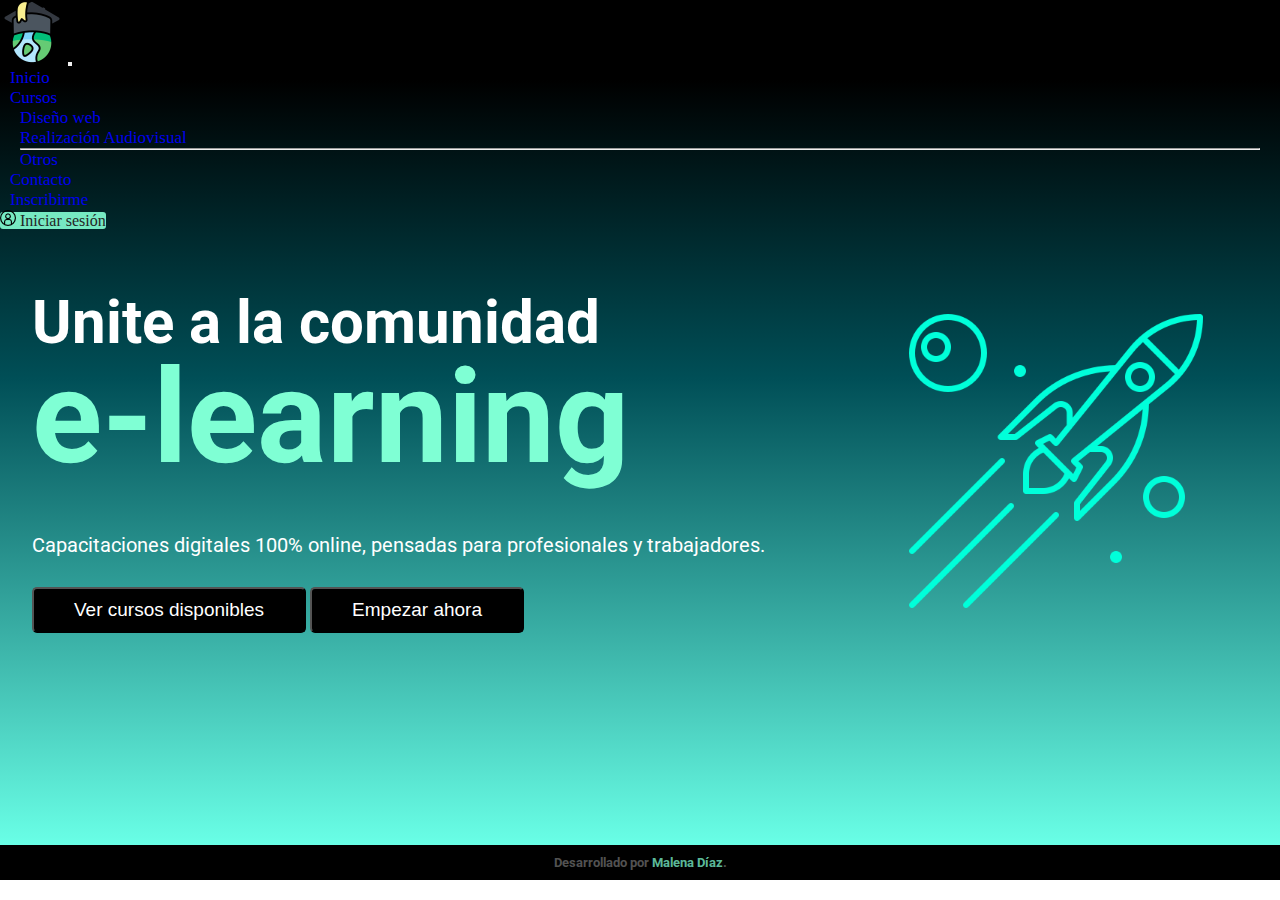
<file: index.html>
<!DOCTYPE html>
<html lang="en">
<head>
  <meta charset="UTF-8">
  <meta http-equiv="X-UA-Compatible" content="IE=edge">
  <meta name="viewport" content="width=device-width, initial-scale=1.0">
  <title>E-learning | Academia online</title>
  <meta name="description" content="Simulador de academia online. Web dinámica desarrollada con HTML, CSS y JS por Malena Díaz.">
  <meta name="keywords" content="simulador, academia online, educación, diseño web, realización audiovisual, javascript">
  <meta name="author" content="Malena Díaz">
  <meta property="og: title" content="E-learning | Simulador de academia online">
  <meta property="og: description" content="Simulador de academia online. Web dinámica desarrollada con HTML, CSS y JS por Malena Díaz.">
  <meta property="og: image" content="images/nave-espacial.png">
  <meta property="og: url" content="https://diazlopezmalena.github.io/academiaonline-js/">
  <meta property="og: locale" content="es_ES">
  <link rel="shortcut icon" href="images/logo.png" type="image/x-icon">
  <link rel="stylesheet" href="css/style.css">
  <link href="https://cdn.jsdelivr.net/npm/bootstrap@5.0.2/dist/css/bootstrap.min.css" rel="stylesheet" integrity="sha384-EVSTQN3/azprG1Anm3QDgpJLIm9Nao0Yz1ztcQTwFspd3yD65VohhpuuCOmLASjC" crossorigin="anonymous">
  <link rel="preconnect" href="https://fonts.googleapis.com"> <link rel="preconnect" href="https://fonts.gstatic.com" crossorigin> <link href="https://fonts.googleapis.com/css2?family=Roboto&display=swap" rel="stylesheet">
</head>
<body>
  <header>
    <nav class="navbar navbar-expand-lg navbar-dark bg-dark navBS">
      <div class="container-fluid navBSMenu">
        <a class="navbar-brand" href="index.html"><img src="images/logo.png" alt="Logo de la academia online."></a>
        <button class="navbar-toggler" type="button" data-bs-toggle="collapse" data-bs-target="#navbarSupportedContent"
          aria-controls="navbarSupportedContent" aria-expanded="false" aria-label="Toggle navigation">
          <span class="navbar-toggler-icon"></span>
        </button>
        <div class="collapse navbar-collapse" id="navbarSupportedContent">
          <ul class="navbar-nav me-auto mb-2 mb-lg-0">
            <li class="nav-item">
              <a class="nav-link active" aria-current="page" href="index.html">Inicio</a>
            </li>
            <li class="nav-item dropdown">
              <a class="nav-link dropdown-toggle" href="#" id="navbarDropdown" role="button" data-bs-toggle="dropdown"
                aria-expanded="false">
                Cursos
              </a>
              <ul class="dropdown-menu" aria-labelledby="navbarDropdown">
                <li><a class="dropdown-item" href="pages/error404.html">Diseño web</a></li>
                <li><a class="dropdown-item" href="pages/error404.html">Realización Audiovisual</a></li>
                <li>
                  <hr class="dropdown-divider">
                </li>
                <li><a class="dropdown-item" href="pages/error404.html">Otros</a></li>
              </ul>
            <li class="nav-item">
              <a class="nav-link" href="pages/contact.html">Contacto</a>
            </li>
            <li class="nav-item">
              <a class="nav-link" href="pages/inscriptions.html">Inscribirme</a>
            </li>
            </li>
          </ul>
          <form class="d-flex">
            <a class="nav-link login" href="pages/login.html"><img src="images/loginIcon.png" alt=""><span class="session"> Iniciar sesión</span></a>
          </form>
        </div>
      </div>
    </nav>
  </header>
  <main class="mainHome">
    <div class="mainHomePresentation">
      <div class="mainHomePresentationText">
        <h1>Unite a la comunidad</br><span>e-learning</span></h1>
        <p>Capacitaciones digitales 100% online, pensadas para profesionales y trabajadores.</p>
        <button id="bttnIndexCourses" class="button">Ver cursos disponibles</button>
        <a href="pages/inscriptions.html"><button id="bttnStartCourses" class="button">Empezar ahora</button></a>
      </div>
      <div class="mainHomePresentationImg">
        <img src="images/nave-espacial.png" alt="Imagen ilustrativa de una nave en el espacio.">
      </div>
    </div>
  </main>
  <footer class="footer">
    <h2 id="copyright">Desarrollado por <a href="https://diazlopezmalena.netlify.app/" target="_blank">Malena Díaz</a>.</h2>
  </footer>
  <script src="https://cdn.jsdelivr.net/npm/bootstrap@5.0.2/dist/js/bootstrap.bundle.min.js" integrity="sha384-MrcW6ZMFYlzcLA8Nl+NtUVF0sA7MsXsP1UyJoMp4YLEuNSfAP+JcXn/tWtIaxVXM" crossorigin="anonymous"></script>
  <script src="https://code.jquery.com/jquery-3.6.0.min.js" integrity="sha256-/xUj+3OJU5yExlq6GSYGSHk7tPXikynS7ogEvDej/m4=" crossorigin="anonymous"></script>
  <script src="js/index.js"></script>
</body>
</html>
</file>
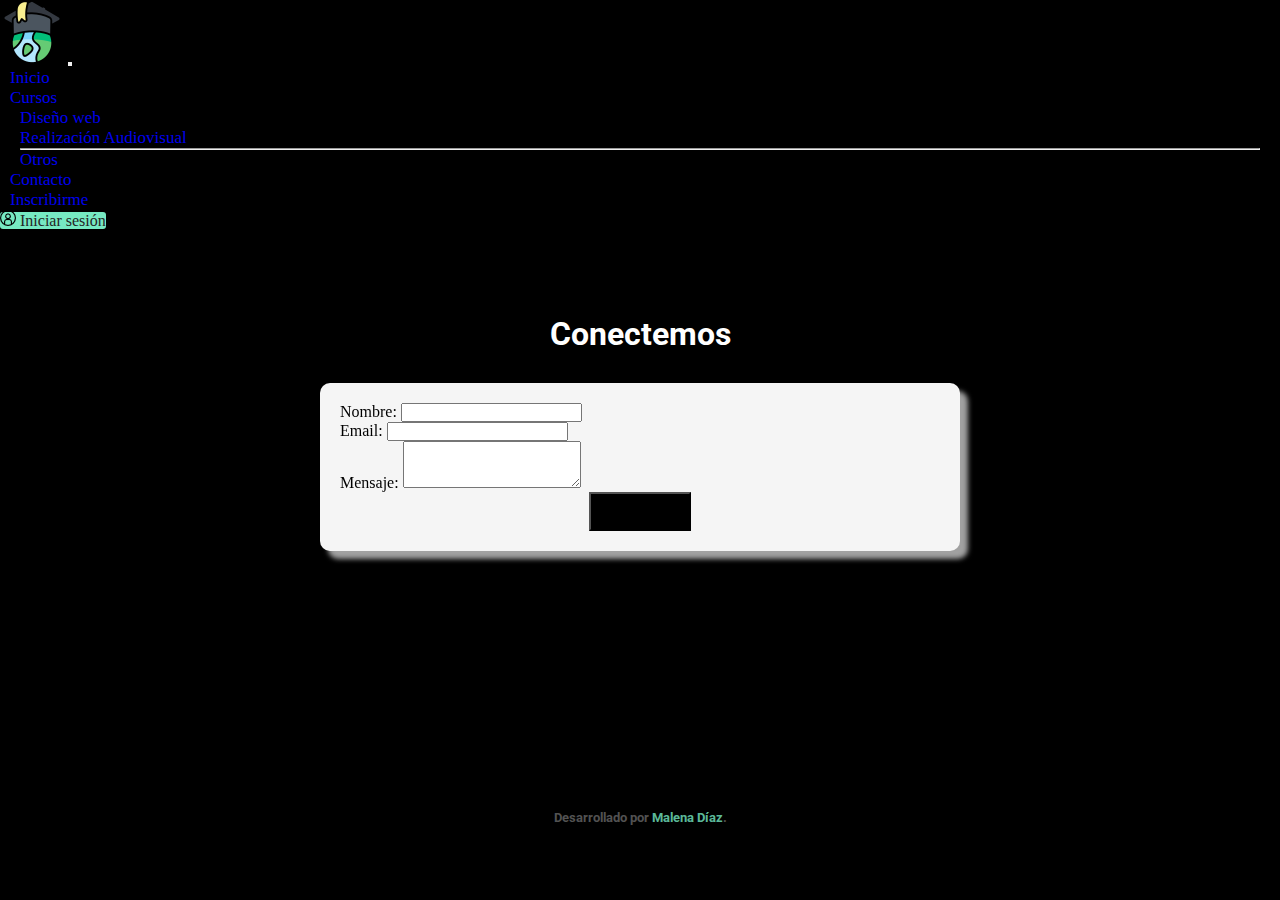
<file: pages/contact.html>
<!DOCTYPE html>
<html lang="en">
<head>
    <meta charset="UTF-8">
    <meta http-equiv="X-UA-Compatible" content="IE=edge">
    <meta name="viewport" content="width=device-width, initial-scale=1.0">
    <title>Contacto | E-learning</title>
    <meta name="description" content="Página de contacto. Web dinámica desarrollada con HTML, CSS y JS por Malena Díaz.">
    <meta name="keywords" content="simulador, academia online, educación, form, formulario, contacto, javascript">
    <meta name="author" content="Malena Díaz">
    <meta property="og: title" content="Contacto | Simulador de academia online">
    <meta property="og: description" content="Página de contacto. Web dinámica desarrollada con HTML, CSS y JS por Malena Díaz.">
    <meta property="og: image" content="images/nave-espacial.png">
    <meta property="og: url" content="https://diazlopezmalena.github.io/academiaonline-js/">
    <meta property="og: locale" content="es_ES">
    <link rel="shortcut icon" href="../images/logo.png" type="image/x-icon">
    <link rel="stylesheet" href="../css/style.css">
    <link href="https://cdn.jsdelivr.net/npm/bootstrap@5.0.2/dist/css/bootstrap.min.css" rel="stylesheet" integrity="sha384-EVSTQN3/azprG1Anm3QDgpJLIm9Nao0Yz1ztcQTwFspd3yD65VohhpuuCOmLASjC" crossorigin="anonymous">
    <link rel="preconnect" href="https://fonts.googleapis.com"> <link rel="preconnect" href="https://fonts.gstatic.com" crossorigin> <link href="https://fonts.googleapis.com/css2?family=Roboto&display=swap" rel="stylesheet">
    <link href="https://unpkg.com/aos@2.3.1/dist/aos.css" rel="stylesheet">
</head>
<body class="bodyContact">
    <header>
        <nav class="navbar navbar-expand-lg navbar-dark bg-dark navBS">
          <div class="container-fluid navBSMenu">
            <a class="navbar-brand" href="../index.html"><img src="../images/logo.png" alt="Logo de la academia online."></a>
            <button class="navbar-toggler" type="button" data-bs-toggle="collapse" data-bs-target="#navbarSupportedContent"
              aria-controls="navbarSupportedContent" aria-expanded="false" aria-label="Toggle navigation">
              <span class="navbar-toggler-icon"></span>
            </button>
            <div class="collapse navbar-collapse" id="navbarSupportedContent">
              <ul class="navbar-nav me-auto mb-2 mb-lg-0">
                <li class="nav-item">
                  <a class="nav-link active" aria-current="page" href="../index.html">Inicio</a>
                </li>
                <li class="nav-item dropdown">
                  <a class="nav-link dropdown-toggle" href="#" id="navbarDropdown" role="button" data-bs-toggle="dropdown"
                    aria-expanded="false">
                    Cursos
                  </a>
                  <ul class="dropdown-menu" aria-labelledby="navbarDropdown">
                    <li><a class="dropdown-item" href="../pages/error404.html">Diseño web</a></li>
                    <li><a class="dropdown-item" href="../pages/error404.html">Realización Audiovisual</a></li>
                    <li>
                      <hr class="dropdown-divider">
                    </li>
                    <li><a class="dropdown-item" href="../pages/error404.html">Otros</a></li>
                  </ul>
                <li class="nav-item">
                  <a class="nav-link" href="../pages/contact.html">Contacto</a>
                </li>
                <li class="nav-item">
                  <a class="nav-link" href="inscriptions.html">Inscribirme</a>
                </li>
                </li>
              </ul>
              <form class="d-flex">
                <a class="nav-link login" href="login.html"><img src="../images/loginIcon.png" alt=""><span class="session"> Iniciar sesión</span></a>
              </form>
            </div>
          </div>
        </nav>
    </header>
    <main class="mainPContacto">
        <div class="mainPagesH">
            <h1>Conectemos</h1>
          </div>
        <div class="contenedorContacto" data-aos="fade-left" data-aos-duration="1500">
            <form class="row g-3" name="contact" method="POST" data-netlify="true">
                <div class="col-md-6">
                    <label for="inputNombre" class="form-label">Nombre:</label>
                    <input type="text" name="name" class="form-control" id="inputNombre">
                </div>
                <div class="col-md-6">
                    <label for="inputEmail4" class="form-label">Email:</label>
                    <input type="email" name="email" class="form-control" id="inputEmail">
                </div>
                <div class="mb-3">
                    <label for="exampleFormControlTextarea1" class="form-label">Mensaje:</label>
                    <textarea name="message" class="form-control" id="exampleFormControlTextarea1" rows="3"></textarea>
                </div>
                <div class="col-12" id="contenedorContactoButton">
                    <button type="submit" class="btn btn-primary">Enviar</button>
                </div>
            </form>
        </div>
    </main>
    <footer class="footer">
        <h2 id="copyright">Desarrollado por <a href="https://diazlopezmalena.netlify.app/" target="_blank">Malena Díaz</a>.</h2>
    </footer>
    <script src="https://unpkg.com/aos@2.3.1/dist/aos.js"></script>
    <script>
        AOS.init();
    </script>
    <script src="https://cdn.jsdelivr.net/npm/bootstrap@5.0.2/dist/js/bootstrap.bundle.min.js" integrity="sha384-MrcW6ZMFYlzcLA8Nl+NtUVF0sA7MsXsP1UyJoMp4YLEuNSfAP+JcXn/tWtIaxVXM" crossorigin="anonymous"></script>
</body>
</html>
</file>
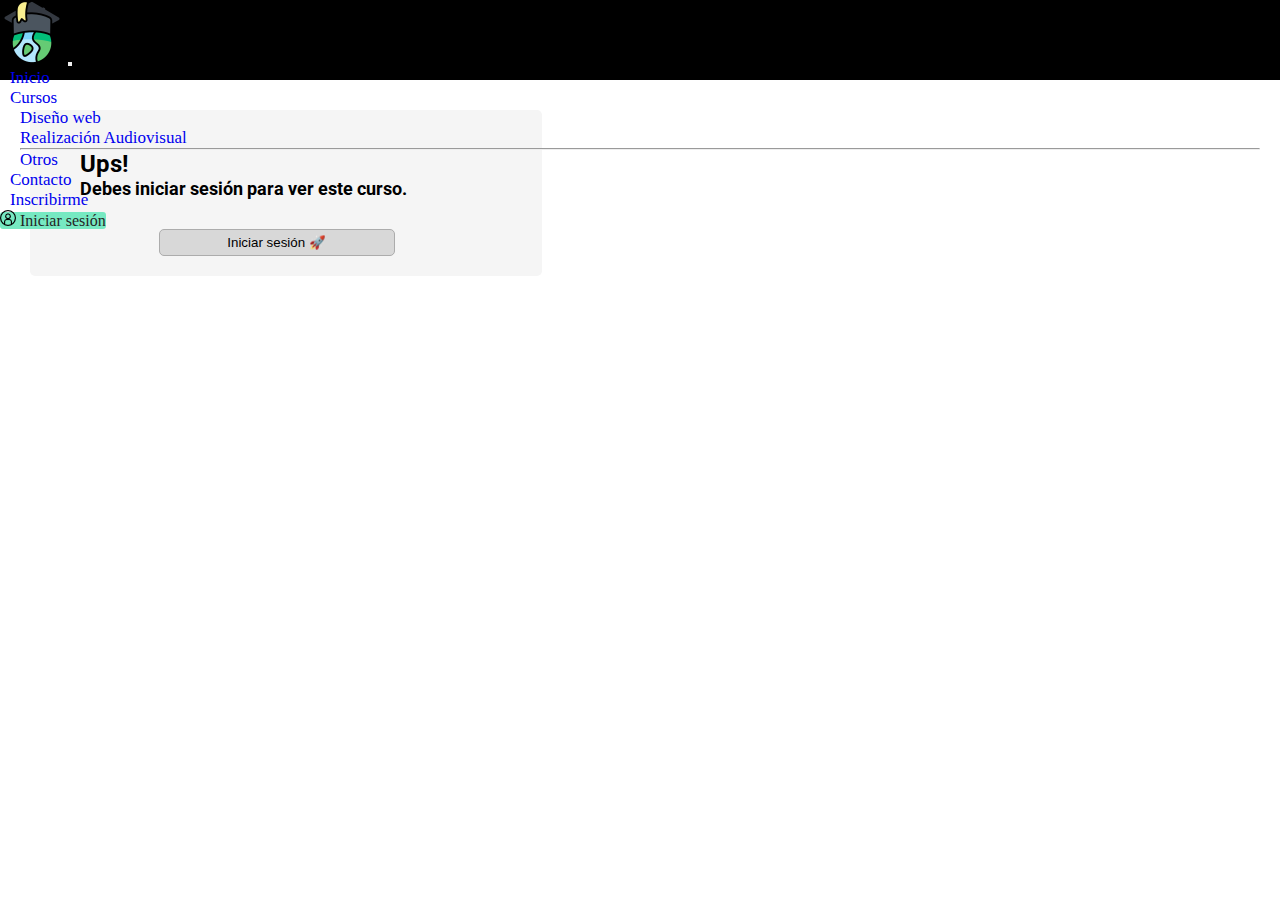
<file: pages/course.html>
<!DOCTYPE html>
<html lang="en">
<head>
    <meta charset="UTF-8">
    <meta http-equiv="X-UA-Compatible" content="IE=edge">
    <meta name="viewport" content="width=device-width, initial-scale=1.0">
    <title>Curso E-learning</title>
    <meta name="description" content="Página de un curso virtual. Web dinámica desarrollada con HTML, CSS y JS por Malena Díaz.">
    <meta name="keywords" content="simulador, academia online, educación, diseño web, realización audiovisual, javascript">
    <meta name="author" content="Malena Díaz">
    <meta property="og: title" content="Curso virtual | Simulador de academia online">
    <meta property="og: description" content="Página de un curso virtual. Web dinámica desarrollada con HTML, CSS y JS por Malena Díaz.">
    <meta property="og: image" content="images/nave-espacial.png">
    <meta property="og: url" content="https://diazlopezmalena.github.io/academiaonline-js/">
    <meta property="og: locale" content="es_ES">
    <link rel="shortcut icon" href="../images/logo.png" type="image/x-icon">
    <link rel="stylesheet" href="../css/style.css">
    <link href="https://cdn.jsdelivr.net/npm/bootstrap@5.0.2/dist/css/bootstrap.min.css" rel="stylesheet" integrity="sha384-EVSTQN3/azprG1Anm3QDgpJLIm9Nao0Yz1ztcQTwFspd3yD65VohhpuuCOmLASjC" crossorigin="anonymous">
    <link rel="preconnect" href="https://fonts.googleapis.com"> <link rel="preconnect" href="https://fonts.gstatic.com" crossorigin> <link href="https://fonts.googleapis.com/css2?family=Roboto&display=swap" rel="stylesheet">
</head>
<body>
    <header>
        <nav class="navbar navbar-expand-lg navbar-dark bg-dark navBS">
            <div class="container-fluid navBSMenu">
                <a class="navbar-brand" href="../index.html"><img src="../images/logo.png"
                        alt="Logo de la academia online."></a>
                <button class="navbar-toggler" type="button" data-bs-toggle="collapse"
                    data-bs-target="#navbarSupportedContent" aria-controls="navbarSupportedContent" aria-expanded="false"
                    aria-label="Toggle navigation">
                    <span class="navbar-toggler-icon"></span>
                </button>
                <div class="collapse navbar-collapse" id="navbarSupportedContent">
                    <ul class="navbar-nav me-auto mb-2 mb-lg-0">
                        <li class="nav-item">
                            <a class="nav-link active" aria-current="page" href="../index.html">Inicio</a>
                        </li>
                        <li class="nav-item dropdown">
                            <a class="nav-link dropdown-toggle" href="#" id="navbarDropdown" role="button"
                                data-bs-toggle="dropdown" aria-expanded="false">
                                Cursos
                            </a>
                            <ul class="dropdown-menu" aria-labelledby="navbarDropdown">
                              <li><a class="dropdown-item" href="../pages/error404.html">Diseño web</a></li>
                              <li><a class="dropdown-item" href="../pages/error404.html">Realización Audiovisual</a></li>
                              <li>
                                <hr class="dropdown-divider">
                              </li>
                              <li><a class="dropdown-item" href="../pages/error404.html">Otros</a></li>
                            </ul>
                        <li class="nav-item">
                            <a class="nav-link" href="../pages/contact.html">Contacto</a>
                        </li>
                        <li class="nav-item">
                            <a class="nav-link" href="inscriptions.html">Inscribirme</a>
                        </li>
                        </li>
                    </ul>
                    <form class="d-flex">
                        <a class="nav-link login" href="login.html"><img src="../images/loginIcon.png" alt=""><span
                                class="session"> Iniciar sesión</span></a>
                    </form>
                </div>
            </div>
        </nav>
    </header>
    <main class="mainCourse">
        <h1 class="hCourses">Curso Introductorio</h1>
        <div class="container courseMain">
            <div class="courseMainVideo">
                <iframe width="100%" height="100%" src="https://www.youtube.com/embed/uvQydh-2zzo" title="YouTube video player" frameborder="0" allow="accelerometer; autoplay; clipboard-write; encrypted-media; gyroscope; picture-in-picture" allowfullscreen></iframe>
            </div>
            <div class="courseMainText">
                <p class="tagFree">Gratis</p>
                <h2>¡Empecemos!</h2>
                <p>Lorem ipsum dolor sit amet consectetur adipisicing elit. Iusto rerum obcaecati praesentium. Est veritatis sit sunt nostrum natus! Expedita hic ea dicta perferendis fugiat, assumenda reiciendis odit neque ab officia.</p>
                <p class="tag">Adobe Premiere</p>
                <p class="tag">Inicial</p>
                <ul>
                    <li>✔ Videos.</li>
                    <li>✔ Bibliografía.</li>
                    <li>✔ Actividades prácticas.</li>
                    <li>✔ Tutorías.</li>
                </ul>
            </div>
        </div>
        <div class="accordion lessons" id="accordionExample">
            <div class="accordion-item">
              <h2 class="accordion-header" id="headingOne">
                <button class="accordion-button" type="button" data-bs-toggle="collapse" data-bs-target="#collapseOne" aria-expanded="true" aria-controls="collapseOne">
                  Clase 1
                </button>
              </h2>
              <div id="collapseOne" class="accordion-collapse collapse show" aria-labelledby="headingOne" data-bs-parent="#accordionExample">
                <div class="accordion-body">
                  <p><strong>Lorem ipsu.</strong> Lorem ipsum dolor, sit amet consectetur adipisicing elit. Ipsum ullam obcaecati veniam! Quas quos corporis asperiores quibusdam ratione atque voluptatibus unde neque, et minus nisi quo, doloremque, suscipit expedita esse. Lorem, ipsum dolor sit amet consectetur adipisicing elit. Iste, laboriosam? Provident blanditiis recusandae ipsam dolorem. Nesciunt, nemo! Dolorum repudiandae ratione voluptatibus nostrum quod, doloremque, velit mollitia officiis obcaecati odit eum. Lorem ipsum dolor sit amet consectetur adipisicing elit. Temporibus autem iusto ullam similique cum. Facilis, saepe esse. Eos labore quasi fugit molestiae qui consequatur ad inventore a quam, magnam non.</p>
                  <p>Lorem ipsum dolor, sit amet consectetur adipisicing elit. Ipsum ullam obcaecati veniam! Quas quos corporis asperiores quibusdam ratione atque voluptatibus unde neque, et minus nisi quo, doloremque, suscipit expedita esse. Lorem, ipsum dolor sit amet consectetur adipisicing elit. Iste, laboriosam? Provident blanditiis recusandae ipsam dolorem. Nesciunt, nemo! Dolorum repudiandae ratione voluptatibus nostrum quod, doloremque, velit mollitia officiis obcaecati odit eum. Lorem ipsum dolor sit amet consectetur adipisicing elit. Temporibus autem iusto ullam similique cum. Facilis, saepe esse. Eos labore quasi fugit molestiae qui consequatur ad inventore a quam, magnam non.</p>
                </div>
              </div>
            </div>
            <div class="accordion-item">
              <h2 class="accordion-header" id="headingTwo">
                <button class="accordion-button collapsed" type="button" data-bs-toggle="collapse" data-bs-target="#collapseTwo" aria-expanded="false" aria-controls="collapseTwo">
                  Clase 2
                </button>
              </h2>
              <div id="collapseTwo" class="accordion-collapse collapse" aria-labelledby="headingTwo" data-bs-parent="#accordionExample">
                <div class="accordion-body">
                    <strong>Lorem ipsu.</strong> Lorem ipsum dolor, sit amet consectetur adipisicing elit. Ipsum ullam obcaecati veniam! Quas quos corporis asperiores quibusdam ratione atque voluptatibus unde neque, et minus nisi quo, doloremque, suscipit expedita esse. Lorem, ipsum dolor sit amet consectetur adipisicing elit. Iste, laboriosam? Provident blanditiis recusandae ipsam dolorem. Nesciunt, nemo! Dolorum repudiandae ratione voluptatibus nostrum quod, doloremque, velit mollitia officiis obcaecati odit eum. Lorem ipsum dolor sit amet consectetur adipisicing elit. Temporibus autem iusto ullam similique cum. Facilis, saepe esse. Eos labore quasi fugit molestiae qui consequatur ad inventore a quam, magnam non.
                </div>
              </div>
            </div>
            <div class="accordion-item">
              <h2 class="accordion-header" id="headingThree">
                <button class="accordion-button collapsed" type="button" data-bs-toggle="collapse" data-bs-target="#collapseThree" aria-expanded="false" aria-controls="collapseThree">
                  Clase 3
                </button>
              </h2>
              <div id="collapseThree" class="accordion-collapse collapse" aria-labelledby="headingThree" data-bs-parent="#accordionExample">
                <div class="accordion-body">
                    <strong>Lorem ipsu.</strong> Lorem ipsum dolor, sit amet consectetur adipisicing elit. Ipsum ullam obcaecati veniam! Quas quos corporis asperiores quibusdam ratione atque voluptatibus unde neque, et minus nisi quo, doloremque, suscipit expedita esse. Lorem, ipsum dolor sit amet consectetur adipisicing elit. Iste, laboriosam? Provident blanditiis recusandae ipsam dolorem. Nesciunt, nemo! Dolorum repudiandae ratione voluptatibus nostrum quod, doloremque, velit mollitia officiis obcaecati odit eum. Lorem ipsum dolor sit amet consectetur adipisicing elit. Temporibus autem iusto ullam similique cum. Facilis, saepe esse. Eos labore quasi fugit molestiae qui consequatur ad inventore a quam, magnam non.
                </div>
              </div>
            </div>
        </div>
    </main>
    <script src="https://cdn.jsdelivr.net/npm/bootstrap@5.0.2/dist/js/bootstrap.bundle.min.js" integrity="sha384-MrcW6ZMFYlzcLA8Nl+NtUVF0sA7MsXsP1UyJoMp4YLEuNSfAP+JcXn/tWtIaxVXM" crossorigin="anonymous"></script>
    <script src="https://code.jquery.com/jquery-3.6.0.min.js" integrity="sha256-/xUj+3OJU5yExlq6GSYGSHk7tPXikynS7ogEvDej/m4=" crossorigin="anonymous"></script>
    <script src="../js/login.js"></script>
    <script src="../js/course.js"></script>
</body>
</html>
</file>
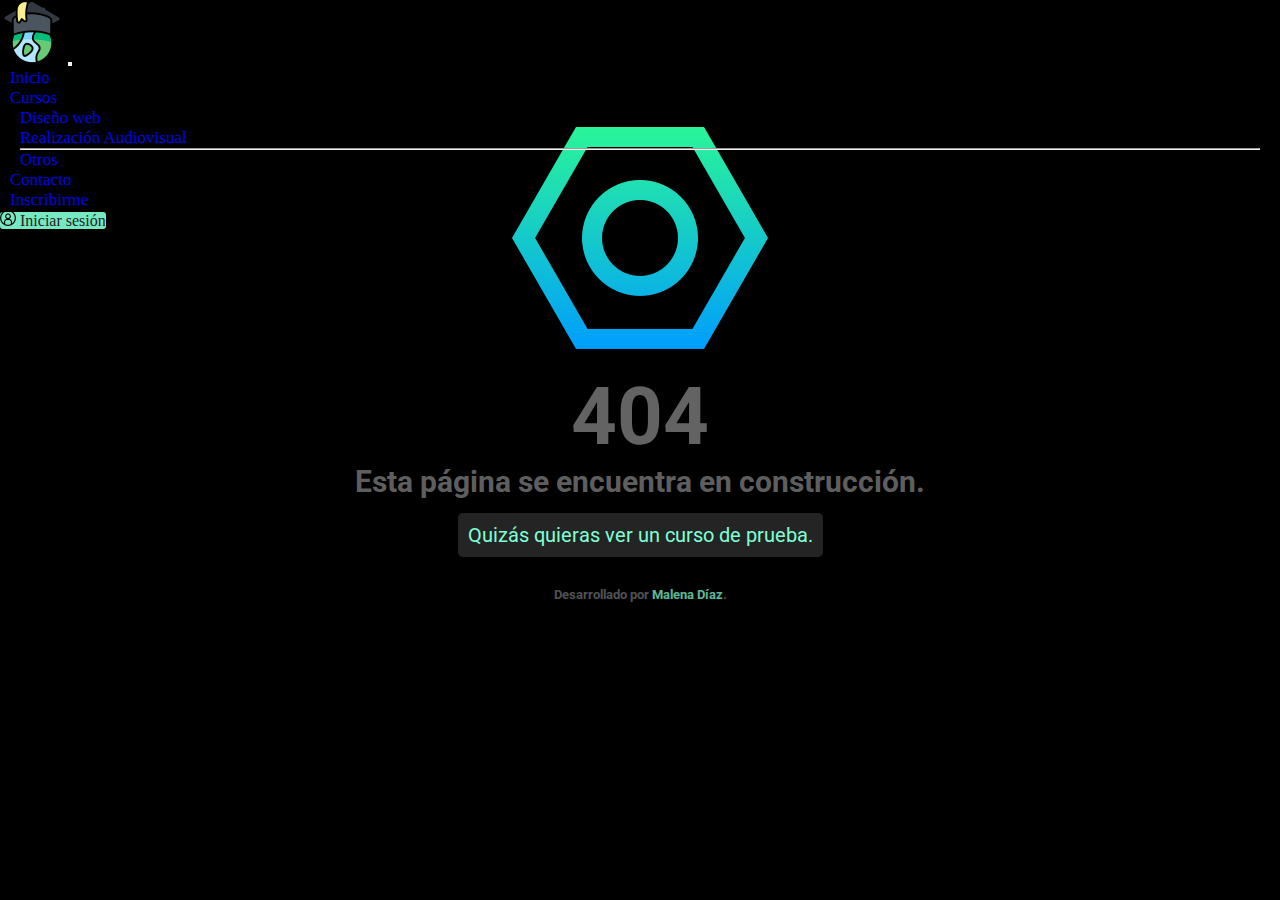
<file: pages/error404.html>
<!DOCTYPE html>
<html lang="en">
<head>
    <meta charset="UTF-8">
    <meta http-equiv="X-UA-Compatible" content="IE=edge">
    <meta name="viewport" content="width=device-width, initial-scale=1.0">
    <title>E-learning | Academia online</title>
    <meta name="description" content="Página de error. Web dinámica desarrollada con HTML, CSS y JS por Malena Díaz.">
    <meta name="keywords" content="simulador, academia online, educación, diseño web, realización audiovisual, javascript">
    <meta name="author" content="Malena Díaz">
    <meta property="og: title" content="E-learning | Simulador de academia online">
    <meta property="og: description" content="Simulador de academia online. Web dinámica desarrollada con HTML, CSS y JS por Malena Díaz.">
    <meta property="og: image" content="images/nave-espacial.png">
    <meta property="og: url" content="https://diazlopezmalena.github.io/academiaonline-js/">
    <meta property="og: locale" content="es_ES">
    <link rel="shortcut icon" href="../images/logo.png" type="image/x-icon">
    <link rel="stylesheet" href="../css/style.css">
    <link href="https://cdn.jsdelivr.net/npm/bootstrap@5.0.2/dist/css/bootstrap.min.css" rel="stylesheet" integrity="sha384-EVSTQN3/azprG1Anm3QDgpJLIm9Nao0Yz1ztcQTwFspd3yD65VohhpuuCOmLASjC" crossorigin="anonymous">
    <link rel="preconnect" href="https://fonts.googleapis.com"> <link rel="preconnect" href="https://fonts.gstatic.com" crossorigin> <link href="https://fonts.googleapis.com/css2?family=Roboto&display=swap" rel="stylesheet">
</head>
<body class="bodyContact">
    <header>
        <nav class="navbar navbar-expand-lg navbar-dark bg-dark navBS">
          <div class="container-fluid navBSMenu">
            <a class="navbar-brand" href="../index.html"><img src="../images/logo.png" alt="Logo de la academia online."></a>
            <button class="navbar-toggler" type="button" data-bs-toggle="collapse" data-bs-target="#navbarSupportedContent"
              aria-controls="navbarSupportedContent" aria-expanded="false" aria-label="Toggle navigation">
              <span class="navbar-toggler-icon"></span>
            </button>
            <div class="collapse navbar-collapse" id="navbarSupportedContent">
              <ul class="navbar-nav me-auto mb-2 mb-lg-0">
                <li class="nav-item">
                  <a class="nav-link active" aria-current="page" href="../index.html">Inicio</a>
                </li>
                <li class="nav-item dropdown">
                  <a class="nav-link dropdown-toggle" href="#" id="navbarDropdown" role="button" data-bs-toggle="dropdown"
                    aria-expanded="false">
                    Cursos
                  </a>
                  <ul class="dropdown-menu" aria-labelledby="navbarDropdown">
                    <li><a class="dropdown-item" href="../pages/error404.html">Diseño web</a></li>
                    <li><a class="dropdown-item" href="../pages/error404.html">Realización Audiovisual</a></li>
                    <li>
                      <hr class="dropdown-divider">
                    </li>
                    <li><a class="dropdown-item" href="../pages/error404.html">Otros</a></li>
                  </ul>
                <li class="nav-item">
                  <a class="nav-link" href="../pages/contact.html">Contacto</a>
                </li>
                <li class="nav-item">
                  <a class="nav-link" href="inscriptions.html">Inscribirme</a>
                </li>
                </li>
              </ul>
              <form class="d-flex">
                <a class="nav-link login" href="login.html"><img src="../images/loginIcon.png" alt=""><span class="session"> Iniciar sesión</span></a>
              </form>
            </div>
          </div>
        </nav>
    </header>
    <main class="error">
        <div class="container-fluid errorCaja">
            <img src="../images/tuerca.png" alt="Imagen ilustrativa de una tuerca.">
            <h1>404</h1>
            <h2>Esta página se encuentra en construcción.</h2>
            <p><a href="../pages/login.html">Quizás quieras ver un curso de prueba.</a></p>
        </div>
    </main>
    <footer class="footer">
        <h2 id="copyright">Desarrollado por <a href="https://diazlopezmalena.netlify.app/" target="_blank">Malena Díaz</a>.</h2>
    </footer>
    <script src="https://unpkg.com/aos@2.3.1/dist/aos.js"></script>
    <script>
        AOS.init();
    </script>
    <script src="https://cdn.jsdelivr.net/npm/bootstrap@5.0.2/dist/js/bootstrap.bundle.min.js" integrity="sha384-MrcW6ZMFYlzcLA8Nl+NtUVF0sA7MsXsP1UyJoMp4YLEuNSfAP+JcXn/tWtIaxVXM" crossorigin="anonymous"></script>
</body>
</html>
</file>
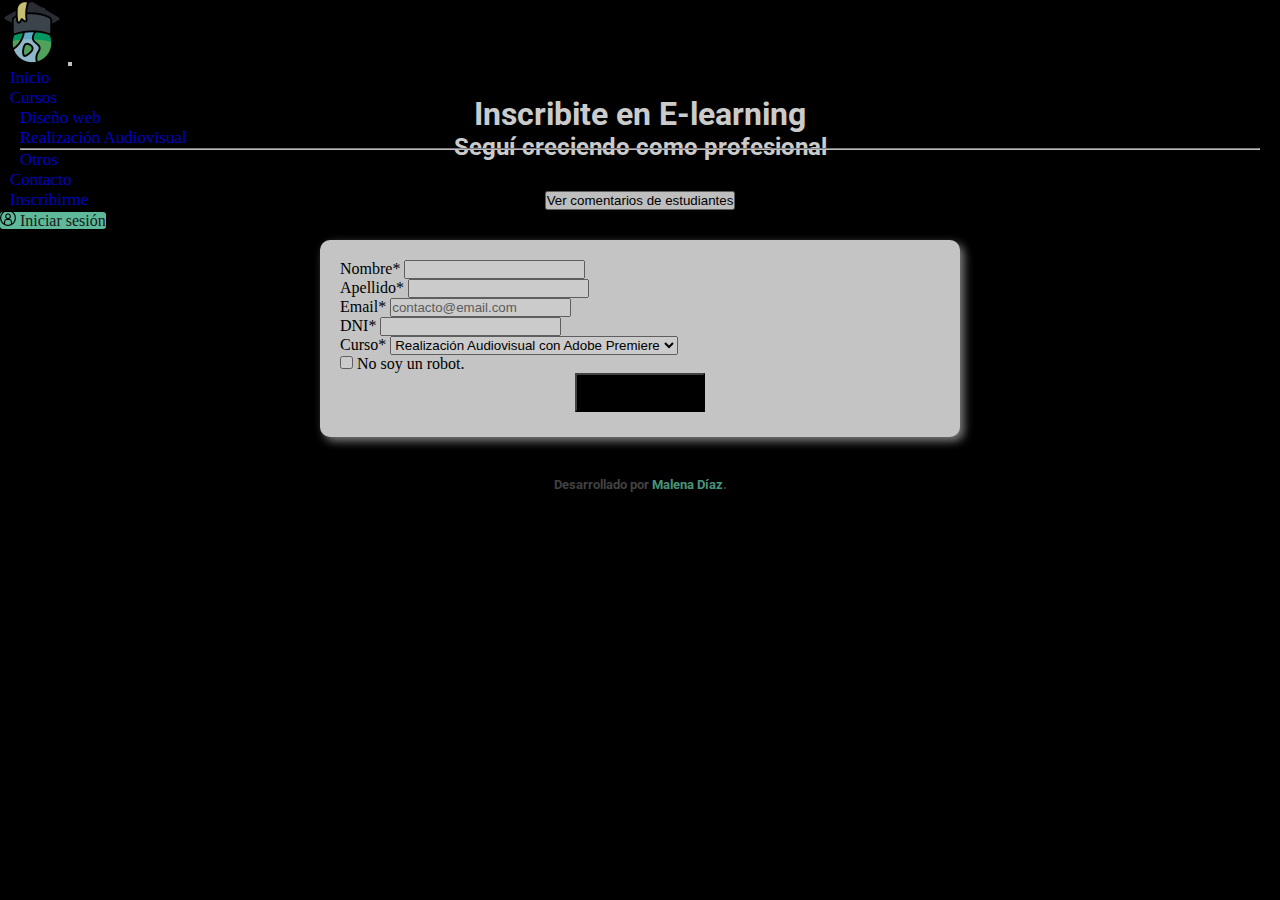
<file: pages/inscriptions.html>
<!DOCTYPE html>
<html lang="en">
<head>
  <meta charset="UTF-8">
  <meta http-equiv="X-UA-Compatible" content="IE=edge">
  <meta name="viewport" content="width=device-width, initial-scale=1.0">
  <title>Inscripción | E-learning</title>
  <meta name="description" content="Formulario de inscripción en simulador de academia online. Web dinámica desarrollada con HTML, CSS y JS por Malena Díaz.">
  <meta name="keywords" content="simulador, academia online, educación, form, formulario, inscripción, javascript">
  <meta name="author" content="Malena Díaz">
  <meta property="og: title" content="Formulario de inscripción | Simulador de academia online">
  <meta property="og: description" content="Formulario de inscripción en simulador de academia online. Web dinámica desarrollada con HTML, CSS y JS por Malena Díaz.">
  <meta property="og: image" content="images/nave-espacial.png">
  <meta property="og: url" content="https://diazlopezmalena.github.io/academiaonline-js/">
  <meta property="og: locale" content="es_ES">
  <link rel="shortcut icon" href="../images/logo.png" type="image/x-icon">
  <link rel="stylesheet" href="../css/style.css">
  <link href="https://cdn.jsdelivr.net/npm/bootstrap@5.0.2/dist/css/bootstrap.min.css" rel="stylesheet" integrity="sha384-EVSTQN3/azprG1Anm3QDgpJLIm9Nao0Yz1ztcQTwFspd3yD65VohhpuuCOmLASjC" crossorigin="anonymous">
  <link rel="preconnect" href="https://fonts.googleapis.com"> <link rel="preconnect" href="https://fonts.gstatic.com" crossorigin> <link href="https://fonts.googleapis.com/css2?family=Roboto&display=swap" rel="stylesheet">
</head>
<body class="body">
  <header>
    <nav class="navbar navbar-expand-lg navbar-dark bg-dark navBS">
      <div class="container-fluid navBSMenu">
        <a class="navbar-brand" href="../index.html"><img src="../images/logo.png" alt="Logo de la academia online."></a>
        <button class="navbar-toggler" type="button" data-bs-toggle="collapse" data-bs-target="#navbarSupportedContent"
          aria-controls="navbarSupportedContent" aria-expanded="false" aria-label="Toggle navigation">
          <span class="navbar-toggler-icon"></span>
        </button>
        <div class="collapse navbar-collapse" id="navbarSupportedContent">
          <ul class="navbar-nav me-auto mb-2 mb-lg-0">
            <li class="nav-item">
              <a class="nav-link active" aria-current="page" href="../index.html">Inicio</a>
            </li>
            <li class="nav-item dropdown">
              <a class="nav-link dropdown-toggle" href="#" id="navbarDropdown" role="button" data-bs-toggle="dropdown"
                aria-expanded="false">
                Cursos
              </a>
              <ul class="dropdown-menu" aria-labelledby="navbarDropdown">
                <li><a class="dropdown-item" href="../pages/error404.html">Diseño web</a></li>
                <li><a class="dropdown-item" href="../pages/error404.html">Realización Audiovisual</a></li>
                <li>
                  <hr class="dropdown-divider">
                </li>
                <li><a class="dropdown-item" href="../pages/error404.html">Otros</a></li>
              </ul>
            <li class="nav-item">
              <a class="nav-link" href="../pages/contact.html">Contacto</a>
            </li>
            <li class="nav-item">
              <a class="nav-link" href="inscriptions.html">Inscribirme</a>
            </li>
            </li>
          </ul>
          <form class="d-flex">
            <a class="nav-link login" href="login.html"><img src="../images/loginIcon.png" alt=""><span class="session"> Iniciar sesión</span></a>
          </form>
        </div>
      </div>
    </nav>
  </header>
  <main class="mainPages">
    <div id="divWelcomeInscription" class="mainPagesH">
      <h1>Inscribite en E-learning</h1>
      <h2>Seguí creciendo como profesional</h2>
    </div>
    <div>
      <button id="bttnComments" class="btn btn-light">Ver comentarios de estudiantes</button>
    </div>
    <div class="contenedorForm">
      <form id="formInscription" class="row g-3">
        <div class="col-md-6">
          <label for="inputName" class="form-label">Nombre*</label>
          <input id="inputName" type="text" class="form-control">
        </div>
        <div class="col-md-6">
          <label for="inputSurname" class="form-label">Apellido*</label>
          <input id="inputSurname" type="text" class="form-control">
        </div>
        <div class="col-12">
          <label for="inputEmail" class="form-label">Email*</label>
          <input id="inputEmail" type="email" class="form-control" aria-describedby="emailHelp" placeholder="contacto@email.com">
        </div>
        <div class="col-md-6">
          <label for="inputDni" class="form-label">DNI*</label>
          <input id="inputDni" type="number" class="form-control">
        </div>
        <div class="col-md-6">
          <label for="inputCourse" class="form-label">Curso*</label>
          <select id="inputCourse" class="form-select">
            <option selected>Realización Audiovisual con Adobe Premiere</option>
            <option>Fotografía y edición fotográfica</option>
          </select>
        </div>
        <div class="col-12">
          <div class="form-check">
            <input class="form-check-input" type="checkbox" id="gridCheck">
            <label class="form-check-label" for="gridCheck">
              No soy un robot.
            </label>
          </div>
        </div>
        <div class="contenedorButton" class="col-12">
          <button id="btnInscription" type="submit" class="btn btn-primary">Inscribirme</button>
        </div>
      </form>
    </div>
  </main>
  <footer class="footer">
    <h2 id="copyright">Desarrollado por <a href="https://diazlopezmalena.netlify.app/" target="_blank">Malena Díaz</a>.</h2>
  </footer>
  <script src="https://cdn.jsdelivr.net/npm/bootstrap@5.0.2/dist/js/bootstrap.bundle.min.js" integrity="sha384-MrcW6ZMFYlzcLA8Nl+NtUVF0sA7MsXsP1UyJoMp4YLEuNSfAP+JcXn/tWtIaxVXM" crossorigin="anonymous"></script>
  <script src="https://code.jquery.com/jquery-3.6.0.min.js" integrity="sha256-/xUj+3OJU5yExlq6GSYGSHk7tPXikynS7ogEvDej/m4=" crossorigin="anonymous"></script>
  <script src="../js/inscriptions.js"></script>
</body>
</html>
</file>
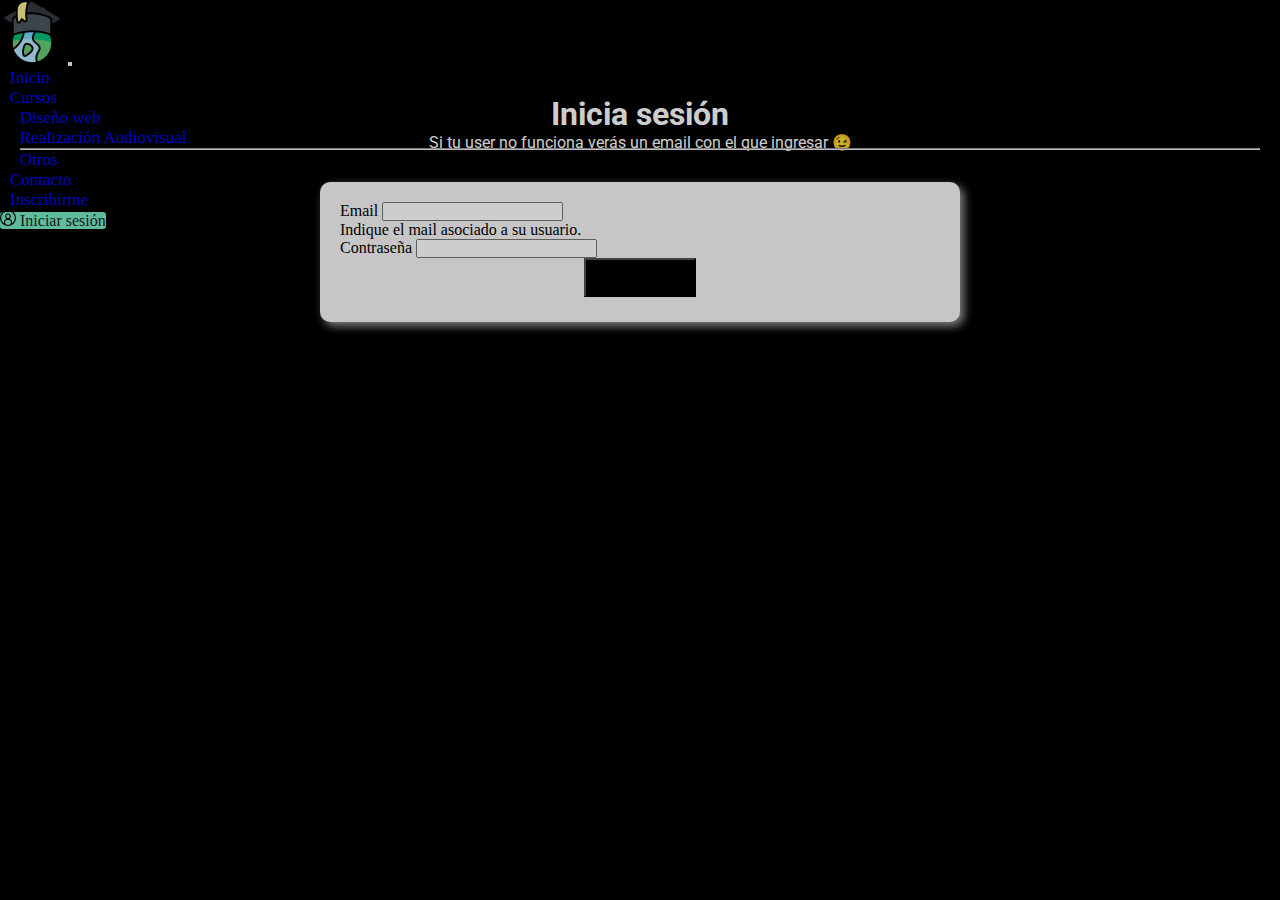
<file: pages/login.html>
<!DOCTYPE html>
<html lang="en">
<head>
  <meta charset="UTF-8">
  <meta http-equiv="X-UA-Compatible" content="IE=edge">
  <meta name="viewport" content="width=device-width, initial-scale=1.0">
  <title>Mi sesión | E-learning</title>
  <meta name="description" content="Inicio de sesión en simulador de academia online. Web dinámica desarrollada con HTML, CSS y JS por Malena Díaz.">
  <meta name="keywords" content="simulador, academia online, login, iniciar sesión, javascript">
  <meta name="author" content="Malena Díaz">
  <meta property="og: title" content="Iniciar sesión | Simulador de academia online">
  <meta property="og: description" content="Inicio de sesión en simulador de academia online. Web dinámica desarrollada con HTML, CSS y JS por Malena Díaz.">
  <meta property="og: image" content="images/nave-espacial.png">
  <meta property="og: url" content="https://diazlopezmalena.github.io/academiaonline-js/">
  <meta property="og: locale" content="es_ES">
  <link rel="shortcut icon" href="../images/logo.png" type="image/x-icon">
  <link rel="stylesheet" href="../css/style.css">
  <link href="https://cdn.jsdelivr.net/npm/bootstrap@5.0.2/dist/css/bootstrap.min.css" rel="stylesheet" integrity="sha384-EVSTQN3/azprG1Anm3QDgpJLIm9Nao0Yz1ztcQTwFspd3yD65VohhpuuCOmLASjC" crossorigin="anonymous">
  <link rel="preconnect" href="https://fonts.googleapis.com"> <link rel="preconnect" href="https://fonts.gstatic.com" crossorigin> <link href="https://fonts.googleapis.com/css2?family=Roboto&display=swap" rel="stylesheet">
</head>
<body class="body">
  <header>
    <nav class="navbar navbar-expand-lg navbar-dark bg-dark navBS">
      <div class="container-fluid navBSMenu">
        <a class="navbar-brand" href="../index.html"><img src="../images/logo.png" alt="Logo de la academia online."></a>
        <button class="navbar-toggler" type="button" data-bs-toggle="collapse" data-bs-target="#navbarSupportedContent"
          aria-controls="navbarSupportedContent" aria-expanded="false" aria-label="Toggle navigation">
          <span class="navbar-toggler-icon"></span>
        </button>
        <div class="collapse navbar-collapse" id="navbarSupportedContent">
          <ul class="navbar-nav me-auto mb-2 mb-lg-0">
            <li class="nav-item">
              <a class="nav-link active" aria-current="page" href="../index.html">Inicio</a>
            </li>
            <li class="nav-item dropdown">
              <a class="nav-link dropdown-toggle" href="#" id="navbarDropdown" role="button" data-bs-toggle="dropdown"
                aria-expanded="false">
                Cursos
              </a>
              <ul class="dropdown-menu" aria-labelledby="navbarDropdown">
                <li><a class="dropdown-item" href="../pages/error404.html">Diseño web</a></li>
                <li><a class="dropdown-item" href="../pages/error404.html">Realización Audiovisual</a></li>
                <li>
                  <hr class="dropdown-divider">
                </li>
                <li><a class="dropdown-item" href="../pages/error404.html">Otros</a></li>
              </ul>
            <li class="nav-item">
              <a class="nav-link" href="../pages/contact.html">Contacto</a>
            </li>
            <li class="nav-item">
              <a class="nav-link" href="inscriptions.html">Inscribirme</a>
            </li>
            </li>
          </ul>
          <form class="d-flex">
            <a class="nav-link login" href="login.html"><img src="../images/loginIcon.png" alt=""><span class="session"> Iniciar sesión</span></a>
          </form>
        </div>
      </div>
    </nav>
  </header>
  <main id="mainLogin" class="mainPages">
    <div class="mainPagesH">
      <h1>Inicia sesión</h1>
      <p>Si tu user no funciona verás un email con el que ingresar 😉</p>
    </div>
    <div id="contenedorForm1" class="contenedorForm">
      <form id="formLogin">
        <div class="mb-3">
          <label for="inputEmailUser" class="form-label">Email</label>
          <input id="inputEmailUser" type="email" class="form-control" aria-describedby="emailHelp">
          <div id="emailHelp" class="form-text">Indique el mail asociado a su usuario.</div>
        </div>
        <div class="mb-3">
          <label for="exampleInputPassword1" class="form-label">Contraseña</label>
          <input type="password" class="form-control" id="exampleInputPassword1">
        </div>
        <div class="contenedorButton" class="col-12">
          <button type="submit" class="btn btn-primary">Ingresar</button>
        </div>
      </form>
    </div>
  </main>
  <script src="https://cdn.jsdelivr.net/npm/bootstrap@5.0.2/dist/js/bootstrap.bundle.min.js" integrity="sha384-MrcW6ZMFYlzcLA8Nl+NtUVF0sA7MsXsP1UyJoMp4YLEuNSfAP+JcXn/tWtIaxVXM" crossorigin="anonymous"></script>
  <script src="https://code.jquery.com/jquery-3.6.0.min.js" integrity="sha256-/xUj+3OJU5yExlq6GSYGSHk7tPXikynS7ogEvDej/m4=" crossorigin="anonymous"></script>
  <script src="../js/login.js"></script>
</body>
</html>
</file>
<file: css/style.css>
/* Generales */

* {
  margin: 0;
  padding: 0;
  box-sizing: border-box; 
}

a {
  text-decoration: none !important;
}

ul {
  list-style: none;
}

p {
  font-family: 'Roboto', sans-serif;
}

h1, h2, h3, h4, h5, h5 {
  font-family: 'Roboto', sans-serif;
}

/* NAV */

header {
  position: sticky;
  z-index: 1;
  top: 0px;
}

.navBS {
  height: 80px;
  padding: 0px !important;
}

.navBSMenu {
  background-color: #000000;
  height:  80px;
}

header nav ul li {
  padding: 0px 10px;
  font-size: 17px;
}

.login {
  background-color: rgb(118, 233, 194);
  border-radius: 3px;
  font-weight: 500;
}

.session {
  color: #252525;
}

/* FOOTER */
#copyright {
  font-size: 13px;
  padding: 10px;
}

#copyright a {
  color: rgba(127, 255, 212, 0.74);
}

.footer {
  background-color: #000000;
  height: auto;
  display: flex;
  justify-content: center;
  align-items: center;
  color: #525252;
}

/* HOME */

.mainHome {
  height: 100%;
  width: 100%;
}

.mainHomePresentation {
  background: linear-gradient(180deg, rgba(0,0,0,1) 0%, rgba(0,79,87,1) 39%, rgba(0,255,213,0.5867275280898876) 100%);
  width: 100%;
  display: flex;
  flex-wrap: wrap-reverse;
  justify-content: space-around;
  align-items: center;
  align-content: center;
  height: 85vh;
}

.mainHomePresentationText {
  width: 60%;
  color: white;
}

.mainHomePresentationText h1 {
  font-size: 60px;
  line-height: 1;
  margin-bottom: 50px;
}

.mainHomePresentationText h1 span {
  font-size: 130px;
  color: aquamarine;
}

.mainHomePresentationText p {
  font-size: 20px;
  margin-bottom: 30px;
}

.mainHomePresentationImg {
  width: 30%;
  height: auto;
}

.mainHomePresentationImg img {
  max-width: 100%; 
}

/* Botones de la home */

.button {

  background-color: black;
  color: white;
  border-radius: 5px;
  border-color: black;
  padding: 10px 40px;
  transition: all 0.5s;
  font-size: 19px;
 }

 button:hover {
  background-color: aquamarine;
  transform: scale(1.05);
  color: black;
}

.go {
  margin-left: 30px;
  border: none;
  background-color: transparent;
  transform: scale(1.7);
}

.go:hover {
  transform: scale(2.0);
}

/* Cards de cursos disponibles */

.availableCourses {
  color: rgb(26, 26, 26);
  box-shadow: 0px 0px 10px rgba(0, 0, 0, 0.719);
}

.availableCourses h2 a {
  color: rgb(61, 61, 61);
}

.availableCourses h2 a:hover {
  background-color: rgba(0,255,213,0.4);
}

#goToInscription {
  background-color: rgba(0,255,213,0.4);

}

/** OTRAS PAGES **/

.body {
  display: none;
  background-color: #000000;
}

/*** Inscriptions ***/

.mainPages {
  display: flex;
  flex-direction: column;
  justify-content: center;
  align-items: center;
  background-color: black;
}

.mainPagesH {
  color: white;
  margin-top: 15px;
  text-align: center;
}

.contenedorForm {
  background-color: #f7f7f7;
  border-radius: 10px;
  box-shadow: 4px 4px 10px rgb(161, 161, 161);
  width: 50%;
  height: auto;
  margin: 30px;
  padding: 20px;
}

.contenedorButton {
  display: flex;
  justify-content: center;
  margin-bottom: 5px;
}

.contenedorButton button {
  background-color: black;
  border-color: black;
  padding: 10px 30px;
}

.contenedorButton button:hover {
  background-color: aquamarine;
  border-color: black;
  color: black;
}

#bttnComments {
  margin-top: 30px;
}

#cardsComments {
  margin: 40px 100px;
  box-shadow: 0px 0px 5px rgb(255, 255, 255);
}

.welcomeCard {
  color: rgb(7, 184, 154);
}

/*** Login ***/

#h2Login {
  color: white;
  margin: 20px 0px 30px 30px;
}

#h2Login span {
  font-size: 25px;
  display: block;
  font-weight: 200;
}

.loginCourseCard {
  width: 40%;
  height: auto;
  margin: 30px;
  padding: 20px;
  border-radius: 5px;
  box-shadow: 0px 0px 10px rgb(255, 255, 255);
  color: rgb(26, 26, 26);
  background-color:whitesmoke;
}

.loginCourseCard button {
  width: 50%;
  border-radius: 5px;
  padding: 5px;
  background-color: rgb(216, 216, 216);
  color: black;
  margin-left: 23%;
  border: solid 0.5px rgb(172, 172, 172);
}

.loginCourseCard button:hover {
  background-color: rgba(0,255,213,0.5);
}

.closeSesion {
  margin-left: 30px;
}

/*** Course ***/

.hCourses {
  color: black;
  margin-top: 40px;
  text-align: center;
}

.mainCourse{
  display: none;
}

#h2Unlogin {
  color: black;
  margin: 20px 0px 30px 30px;
}

#h2Unlogin span {
  display: block;
  font-size: 18px;
}

.courseMain {
  height: auto;
  margin: 40px;
  display: flex;
  flex-direction: row;
  align-items: center;
  justify-content: space-around;
  flex-wrap: wrap;
  padding: 20px;
  border-radius: 5px;
  box-shadow: 0px 0px 10px rgb(151, 151, 151);
  color: rgb(26, 26, 26);
  background-color:white;
}

.courseMainVideo {
  width: 50%;
  height: 350px;
}

.courseMainText {
  width: 40%;
  height: auto;
}

.courseMainText p {
  margin-bottom: 20px;
}

.tag {
  display: inline;
  padding: 5px 10px;
  border: solid 1px;
  border-radius: 5px;
  background-color: black;
  color: #f7f7f7;
}

.tagFree {
  padding: 5px 20px;
  border: solid 1px;
  border-radius: 5px;
  background-color: rgb(118, 233, 194);
  border: solid 1px rgba(5, 141, 96, 0.671);
  font-size: 20px;
  font-weight: 600;
  position: relative;
  left: 75%;
  bottom: 35px;
  display: inline;
  box-shadow: 0px 0px 10px rgb(97, 97, 97);
}

.courseMainText h2 {
  margin-bottom: 20px;
}

.courseMainText ul {
  margin: 20px 10px 30px 0px;
  padding: 10px;
  background-color: rgb(235, 235, 235);
  border-radius: 5px;
  border: solid 1px rgb(223, 223, 223);
  font-size: 14px;
}

.lessonMain {
  display: flex;
  flex-direction: column;
  padding: 20px;
  border-radius: 5px;
  color: rgb(255, 255, 255);
  justify-content: center;
  align-content: center;
}

.lessons {
  box-shadow: 0px 0px 10px rgb(255, 255, 255);
  height: 50px;
  margin: 0px 60px 200px 60px;  
}

.accordion-button:not(.collapsed) {
  background-color: black !important;
  color: whitesmoke !important;
  box-shadow: none !important;
  border-radius: 5px;
}

.accordion-button:hover {
  background-color: black;
  color: white;
  transform: none;
  border-radius: 5px;
}

.accordion-item {
  box-shadow: 0px 0px 10px rgb(151, 151, 151);
}

/*** Contacto ***/

.bodyContact {
  background-color: black;
}

.mainPContacto {
  display: flex;
  flex-direction: column;
  justify-content: center;
  align-items: center; 
  height: 80vh;
}

.contenedorContacto {
  background-color: whitesmoke;
  border-radius: 10px;
  box-shadow: 8px 8px 5px #a1a1a1;
  width: 50%;
  height: auto;
  margin: 30px;
  padding: 20px;
}

#contenedorContactoButton {
  display: flex;
  justify-content: center; 
}

#contenedorContactoButton button {
  background-color: black;
  border-color: black;
  padding: 10px 30px;
}

#contenedorContactoButton button:hover {
  background-color: aquamarine;
  border-color: black;
  color: black; 
}

/*** Error 404 ***/

.errorCaja {
  text-align: center;
  width: 100%;
  height: auto;
  padding: 30px; 
}
  
.errorCaja h1 {
  font-size: 80px;
  font-weight: bolder;
  color: #636363; 
}

.errorCaja h2 {
  font-size: 30px;
  color: #5e5e5e; 
  margin-bottom: 2%;
}

.errorCaja p {
  font-size: 20px;
  background-color: rgba(70, 70, 70, 0.514);
  padding: 10px;
  border-radius: 5px; 
  display: inline;
}

.errorCaja p a {
  color: aquamarine;
}

/* RESPONSIVE */

@media only screen and (max-width:1024px) {
  .mainHomePresentationText h1 {
    font-size: 40px;
  }

  .mainHomePresentationText h1 span {
    font-size: 85px;
  }

  .button {
    font-size: 16px;
    padding: 10px 36px;
  }

  /*** Inscription ***/
  .contenedorForm {
    width: 70%;
  }

  /*** Login ***/
  .loginCourseCard {
    width: 70%;
  }
}

@media only screen and (max-width:768px) {
  .mainHomePresentationText p {
    font-size: 16px;
  }

  .mainHomePresentationText h1 {
    font-size: 34px;
  }

  .mainHomePresentationText h1 span {
    font-size: 72px;
  }

  .button {
    font-size: 16px;
    padding: 10px 36px;
    margin-bottom: 10px;
  }

  /*** Inscription ***/
  .contenedorForm {
    width: 90%;
  }
  
  .loginCourseCard {
    width: 90%;
  }
}

@media only screen and (max-width:600px) {
  .mainHomePresentationText {
    margin-bottom: 80px;
  }

  .mainHomePresentationText h1 {
    font-size: 30px;
    margin-bottom: 20px;
  }

  .mainHomePresentationText h1 span {
    font-size: 45px;
  }

  .mainHomePresentationImg {
    margin-left: 140px;
    margin-top: 30px;
    width: 25%;
  }

  .button {
    font-size: 16px;
    padding: 10px 3px;
    margin-bottom: 10px;
  }

  .navbar-collapse {
    background-color: rgba(0, 0, 0, 0.925);
    border-radius: 5px;
  }

  .login {
    width: 100%;
  }

  .mainHomePresentationText {
    width: 90%;
  }

  /*** Inscriptions ***/
  .contenedorForm {
    width: 90%;
  }

  #cardsComments {
    margin: 10px;
  }

  /*** Login ***/
  .loginCourseCard {
    width: 90%;
  }

  /*** Course ***/
  .courseMain {
    margin-top: 50px;
    justify-content: space-between;
    padding: 10px;
  }

  .courseMainVideo {
    width: 100%;
    height: 250px;
  }

  .courseMainText {
    width: 100%;
  }

  .tagFree {
    left: 70%;
    bottom: 275px;    
  }

  .lessons {
    width: 90%;
    margin: 0px 0px 90px 15px;
  }

  /*** Contacto ***/
  .contenedorContacto {
    width: 90%;
    padding: 20px;
    margin-bottom: 30px; 
  }

  /*** Error 404 ***/
  .errorCaja p {
    display: block;
  }
}
</file>
